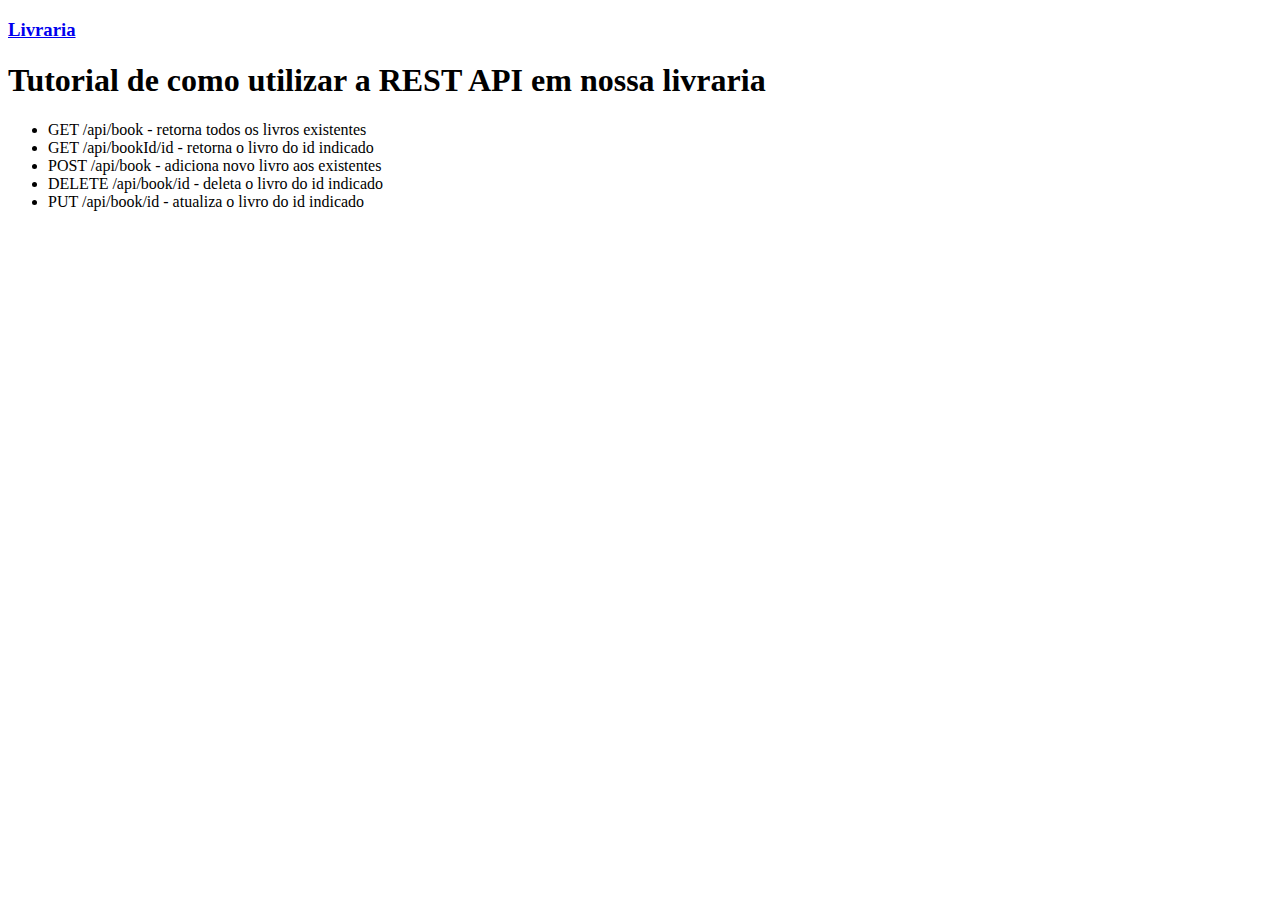
<file: api.html>
<!DOCTYPE html>
<html>
<head>
    <title>
        API - Livraria P3
    </title>
    <meta charset='UTF-8'>
</head>
<body>
    <div>
        <h3><a href="/">Livraria</a></h3>

        <h1>Tutorial de como utilizar a REST API em nossa livraria</h1>
        <ul>
            <li>GET /api/book - retorna todos os livros existentes</li>
            <li>GET /api/bookId/id - retorna o livro do id indicado</li>
            <li>POST /api/book - adiciona novo livro aos existentes</li>
            <li>DELETE /api/book/id - deleta o livro do id indicado</li>
            <li>PUT /api/book/id - atualiza o livro do id indicado</li>
        </ul>
    </div>
</body>
</html>
</file>
